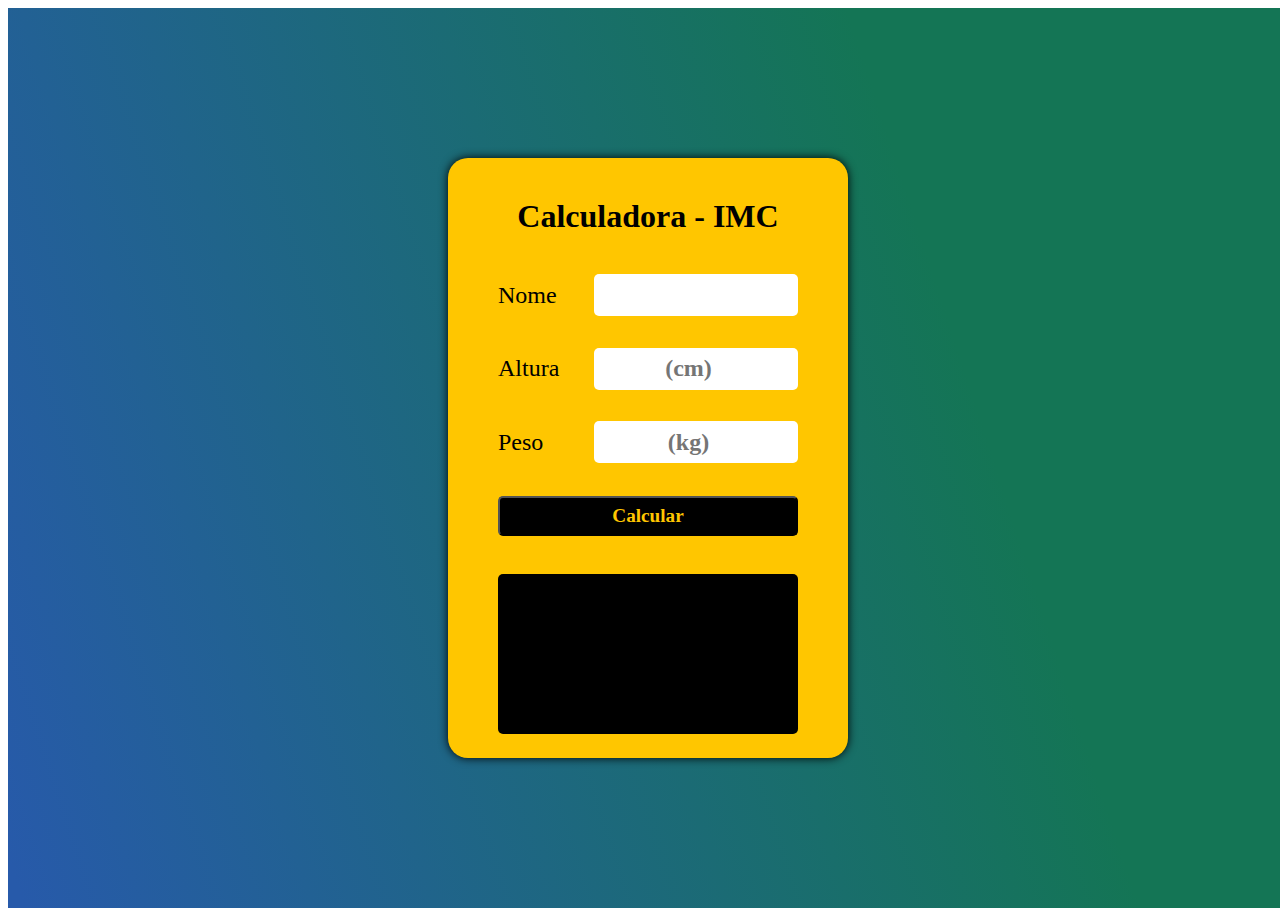
<file: Calculador_IMC_Js/index.html>
<!DOCTYPE html>
<html lang="en">
<head>
    <meta charset="UTF-8">
    <meta http-equiv="X-UA-Compatible" content="IE=edge">
    <meta name="viewport" content="width=device-width, initial-scale=1.0">
    <link rel="stylesheet" href="styles/styles.css">
    <title>Calculadora_IMC</title>
</head>
<body>
    <main>
        <div class="container">
            <div class="title"> Calculadora - IMC</div>
            <div class="input">
                <label>Nome</label>
                <input type="text" id="nome">
            </div>
            <div class="input">
                <label>Altura</label>
                <input type="number" id="altura" placeholder="(cm)">
            </div>
            <div class="input">
                <label>Peso</label>
                <input type="number" id="peso" placeholder="(kg)">
            </div>
            <button id="calcular">Calcular</button>
            <div class="result" id ="resultado"></div>
        </div>
    </main>
    <script src="JS/javas.js"></script>
</body>
</html>
</file>
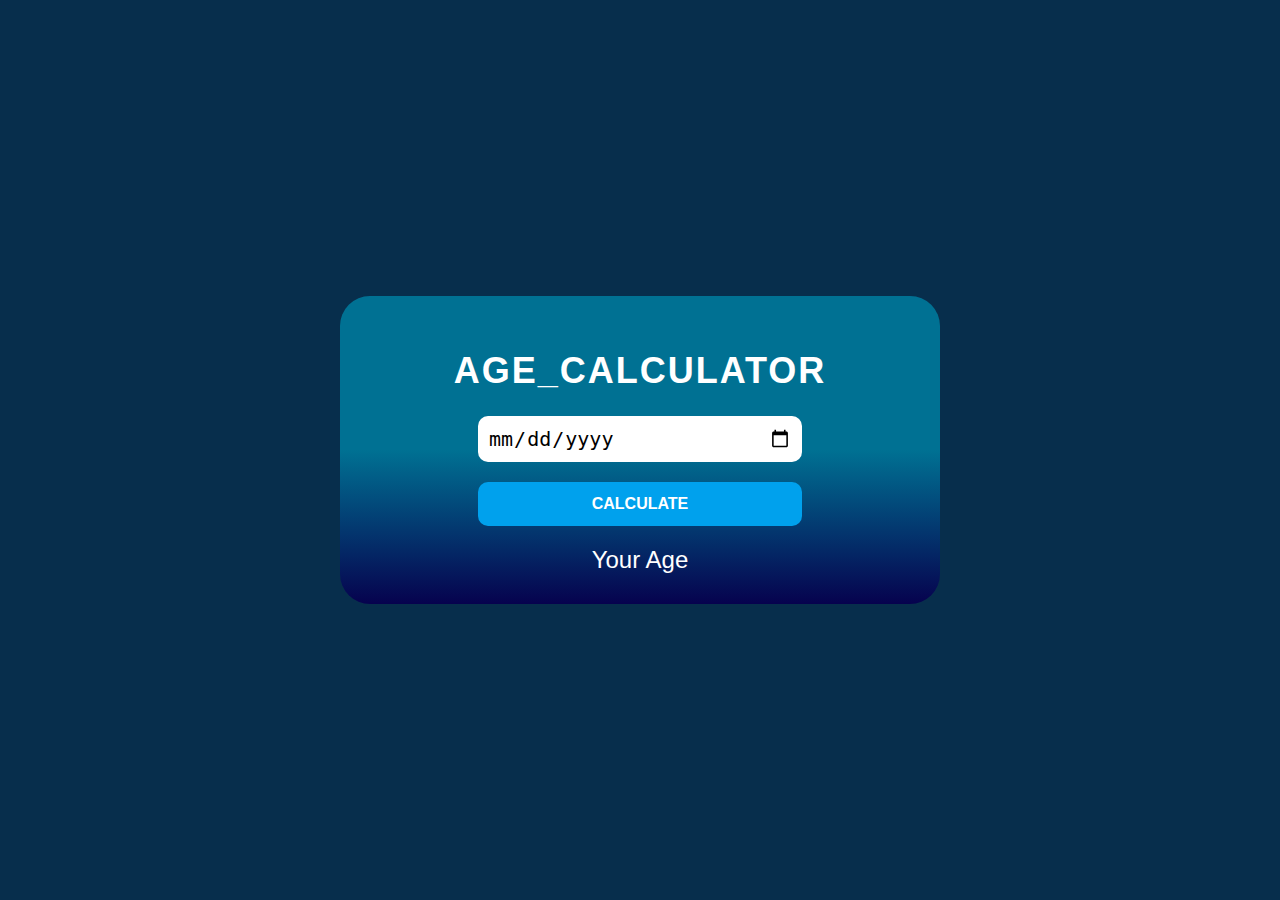
<file: Age_Calculator_Js/Age_Calculator.html>
<!DOCTYPE html>
<html lang="en">
<head>
    <meta charset="UTF-8">
    <meta http-equiv="X-UA-Compatible" content="IE=edge">
    <meta name="viewport" content="width=device-width, initial-scale=1.0">
    <link rel="stylesheet" href="styles/age_calculator.css">
    <title>Age_calculator</title>
</head>
<body>
  <div class="age-calculator">
    <h1>Age_Calculator</h1>
    <input type="date" name = "" id="birth_date" >
    <button id="calculate_btn">Calculate</button>
    <div id="calculate_age">Your Age</div>
  </div>
<script src="age_calculator.js"></script>
</body>
</html>
</file>
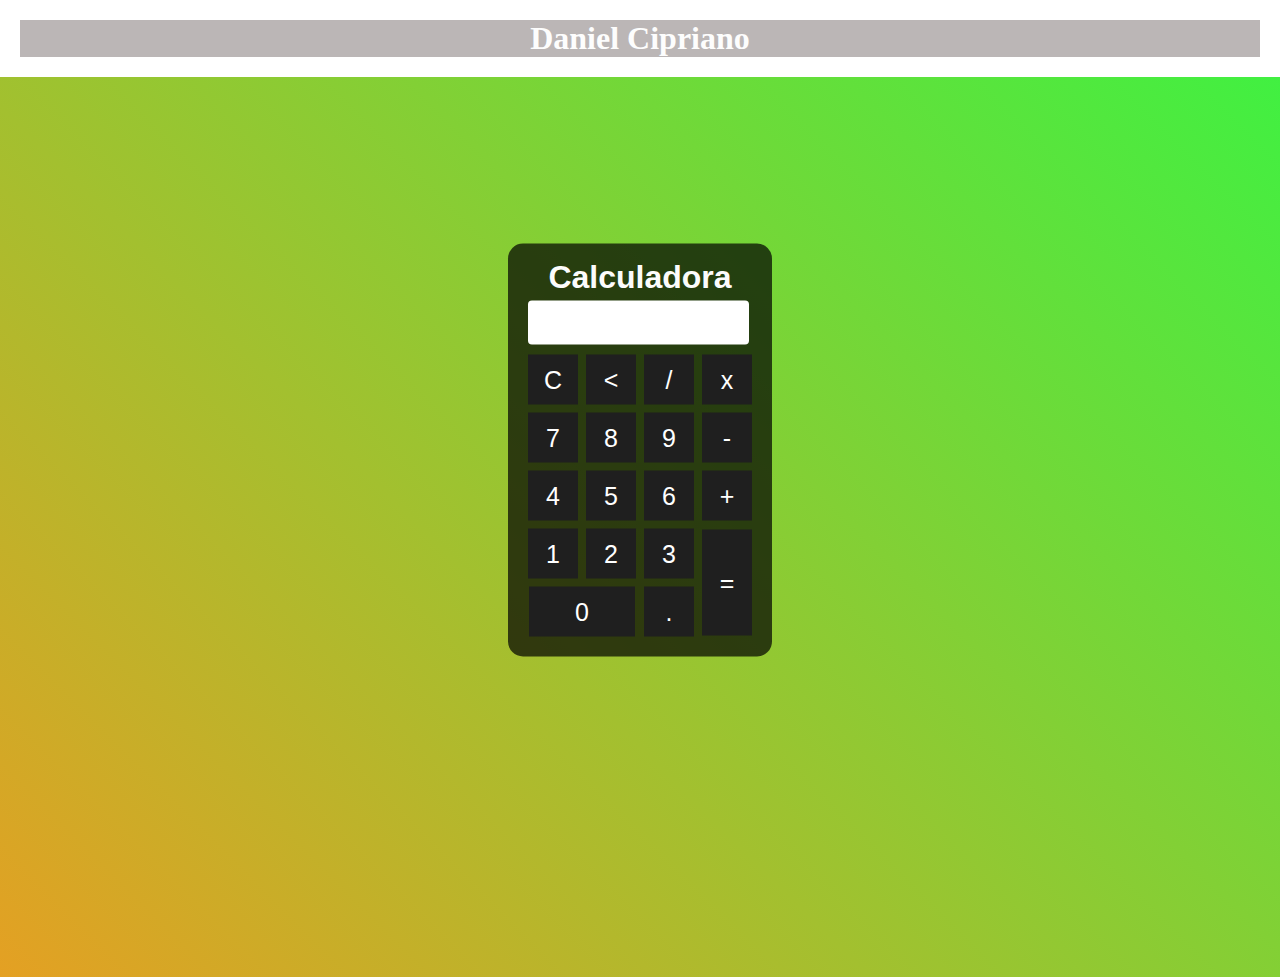
<file: Calculadora_Simples_JS/Calculadora_Js.html>
<!DOCTYPE html>
<html lang="en">
<head>
    <meta charset="UTF-8">
    <meta http-equiv="X-UA-Compatible" content="IE=edge">
    <meta name="viewport" content="width=device-width, initial-scale=1.0">
    <link rel="stylesheet" href="styles/styles.css">
    <title>Calculadora</title>
</head>
<body>
    <header>
        <h1 class="dado">Daniel Cipriano</h1>
    </header>
    <div class="fundo">
       <div class="calculadora">
           <h1>Calculadora</h1>
           <p id="resultado"></p>
           <table>
               <tr>
                   <td><button class="botao"  onclick="clean()">C</button></td>
                   <td><button class="botao"  onclick="back()"><</button></td>
                   <td><button class="botao"  onclick="insert('/')">/</button></td>
                   <td><button class="botao"  onclick="insert('*')">x</button></td>
               </tr>

               <tr>
                <td><button class="botao" onclick="insert('7')">7</button></td>
                <td><button class="botao" onclick="insert('8')">8</button></td>
                <td><button class="botao" onclick="insert('9')">9</button></td>
                <td><button class="botao" onclick="insert('-')">-</button></td>
            </tr>

            <tr>
                <td><button class="botao" onclick="insert('4')">4</button></td>
                <td><button class="botao" onclick="insert('5')">5</button></td>
                <td><button class="botao" onclick="insert('6')">6</button></td>
                <td><button class="botao" onclick="insert('+')">+</button></td>
            </tr>
            <tr>
                <td><button class="botao" onclick="insert('1')">1</button></td>
                <td><button class="botao" onclick="insert('2')">2</button></td>
                <td><button class="botao" onclick="insert('3')">3</button></td>
                <td rowspan="2"><button  class="botao"  onclick="calcular()" style="height: 106px;">=</button></td>
            </tr>
            <tr>
                <td colspan="2"><button class="botao" onclick="insert('0')" style="width: 106px;">0</button></td>
                <td><button class="botao" onclick="insert('.')">.</button></td>
            </tr>
           </table>

       </div>

    </div>
    <script src="JS/Script.js"></script>
</body>
</html>
</file>
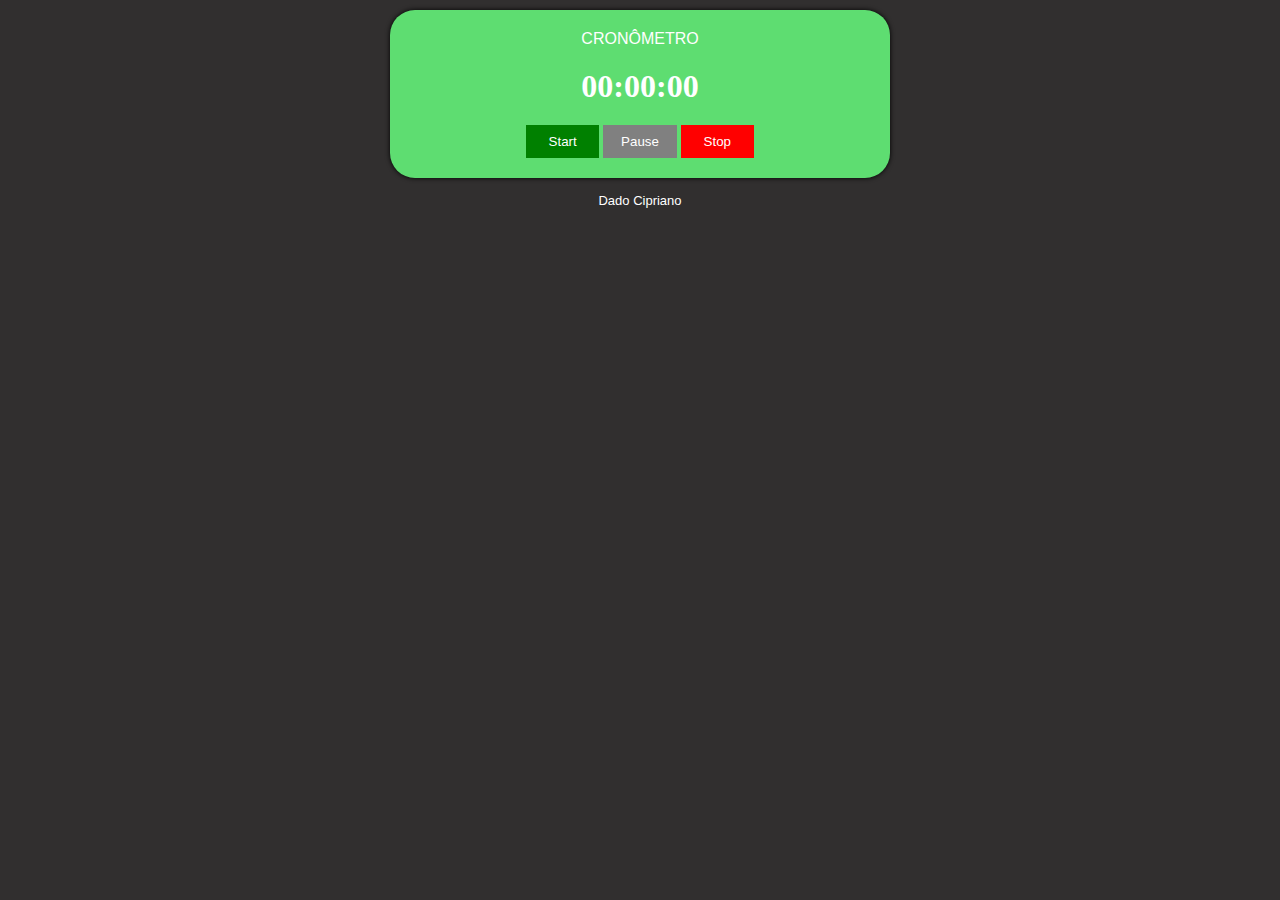
<file: Cronometro_Js/Cronometro.html>
<!DOCTYPE html>
<html lang="en">
<head>
    <meta charset="UTF-8">
    <meta http-equiv="X-UA-Compatible" content="IE=edge">
    <meta name="viewport" content="width=device-width, initial-scale=1.0">
    <link rel="stylesheet" href="styles/styles.css">
    <title>Cronometro</title>
</head>
<body>
    <div class="max_width">
    <p>CRONÔMETRO</p>
    <h1 id="watch">00:00:00</h1>
    <button class="iniciar" id="start" onclick="start()">Start</button>
    <button class="pausar" id="pause" onclick="pause()">Pause</button>
    <button class="parar" id="stop" onclick="stop()">Stop</button>
    </div>  
    <footer><p>Dado Cipriano</p></footer>  
    <script src="Cronometro.js"></script>
</body>
</html>
</file>
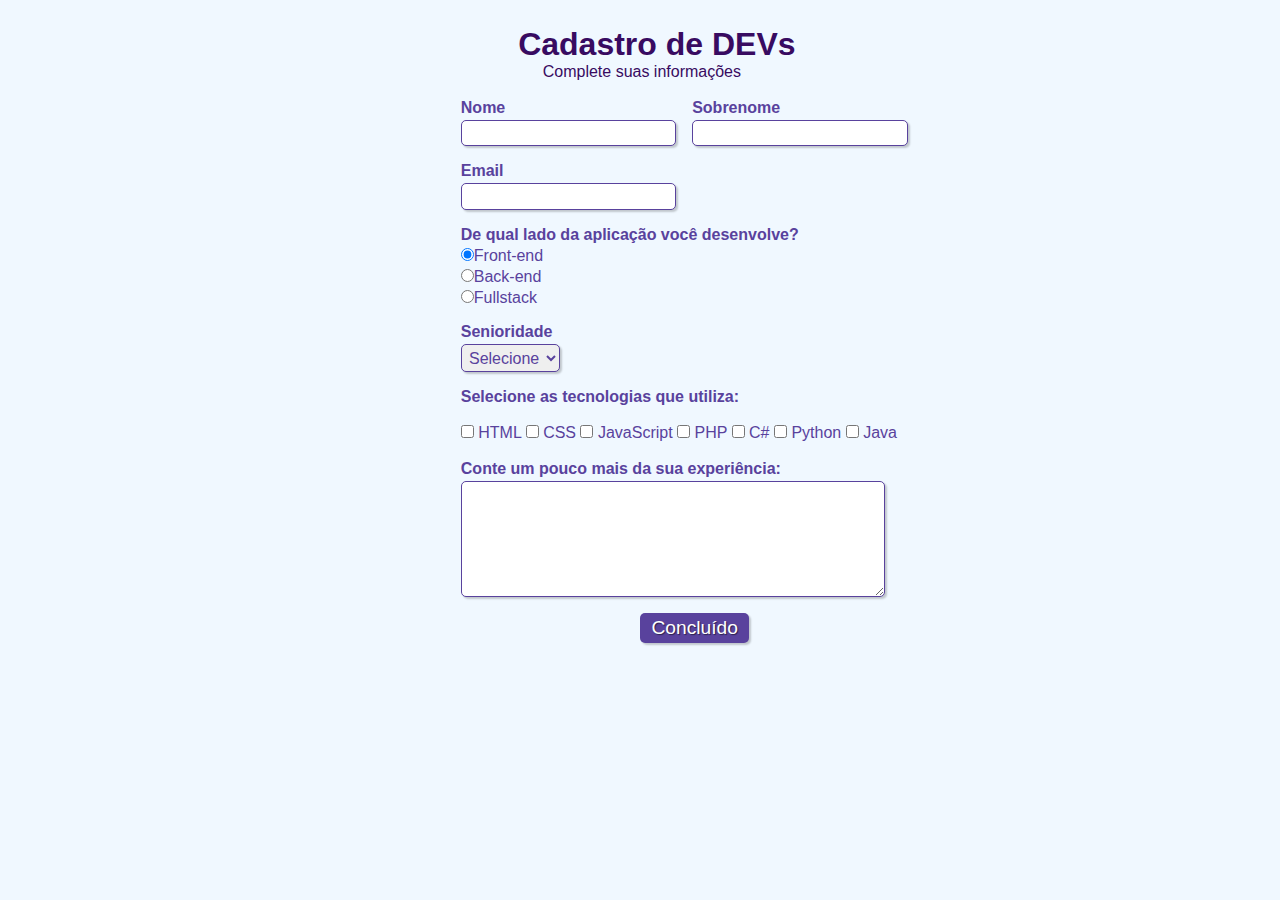
<file: Formulario_Dev_html_css/Formulario_Dev.html>
<!doctype html>
<html>
    <head>
        <!-- Metadados -->
        <meta charset="utf-8">
        <meta name="viewport" content="width=device-width, initial-scale=1, shrink-to-fit=no">

        <!-- CSS -->
        <link rel="stylesheet" href="styles/formulario_dev.css">

        <!-- Título da página (aparece na aba) -->
        <title>Cadastro_DEVs</title>
    </head>
    <body>  
        <!-- Cabeçalho com título e subtítulo (ambos com css de id "titulo") -->
        <div>
            <h1 id="titulo">Cadastro de DEVs</h1>
            <p id="subtitulo">Complete suas informações</p>
            <br>
        </div>
        <!-- Início do formulário -->
        <form>
            <fieldset class="grupo">
                <!-- Campo do nome com legenda "nome" e css de classe "campo" -->
                <div class="campo">
                    <label for="nome"><strong>Nome</strong></label>
                    <input type="text" name="nome" id="nome" required>
                </div>

                <!-- Campo do sobrenome com legenda "sobrenome" e css de classe "campo" -->
                <div class="campo">
                    <label for="sobrenome"><strong>Sobrenome</strong></label>
                    <input type="text" name="sobrenome" id="sobrenome" required>
                </div>
            </fieldset> 

            <!-- Campo de email com-->
            <div class="campo">
                <label for="email"><strong>Email</strong></label>
                <input type="email" name="email" id="email" required>
            </div>

            <!-- Campo de desenvolvimento web com 3 opções de botões selecionáveis (radio button) e css de classe "campo" -->
            <div class="campo">
                <label><strong>De qual lado da aplicação você desenvolve?</strong></label>
                <label>
                    <input type="radio" name="devweb" value="frontend" checked>Front-end
                </label>
                <label>
                    <input type="radio" name="devweb" value="backend">Back-end
                </label>
                <label>
                    <input type="radio" name="devweb" value="fullstack">Fullstack
                </label>
            </div>

            <!-- Campo de senioridade com 3 opções para escolha (select option) e css de classe "campo" -->
            <div class="campo">
                <label for="senioridade"><strong>Senioridade</strong></label>
                <select id="senioridade" required>
                  <option selected disabled value="">Selecione</option>
                  <option>Júnior</option>
                  <option>Pleno</option>
                  <option>Sênior</option>
                </select>
            </div>

            <fieldset class="grupo">
                <!-- Campo de tecnologias para escolha de 1 ou mais opções para marcar (checkbox) e css de classe "campo" -->
                <div id="check">
                    <label><strong>Selecione as tecnologias que utiliza:</strong></label><br><br>
                    <input type="checkbox" id="tecnologia1" name="tecnologia1" value="HTML">
                    <label for="tecnologia1"> HTML</label>
                    <input type="checkbox" id="tecnologia2" name="tecnologia2" value="CSS">
                    <label for="tecnologia2"> CSS</label>
                    <input type="checkbox" id="tecnologia3" name="tecnologia3" value="JavaScript">
                    <label for="tecnologia3"> JavaScript</label>
                    <input type="checkbox" id="tecnologia4" name="tecnologia4" value="PHP">
                    <label for="tecnologia4"> PHP</label>
                    <input type="checkbox" id="tecnologia5" name="tecnologia5" value="C#">
                    <label for="tecnologia5"> C#</label>
                    <input type="checkbox" id="tecnologia6" name="tecnologia6" value="Python">
                    <label for="tecnologia6"> Python</label>
                    <input type="checkbox" id="tecnologia7" name="tecnologia7" value="Java">
                    <label for="tecnologia7"> Java</label>
                </div>
            </fieldset>

            <!-- Caixa de texto -->
            <div class="campo">
                <br>
                <label for="experiencia"><strong>Conte um pouco mais da sua experiência: </strong></label>
                <textarea rows="6" style="width: 26em" id="experiencia" name="experiencia"></textarea>
            </div>

            <!-- Botão para enviar o formulário -->
            <button class="botao" type="submit" onsubmit="">Concluído</button>            

        </form>
    </body>
</html>
</file>
<file: Calculador_IMC_Js/styles/styles.css>
main{
    display: flex;
    width: 100vw;
    height: 100vh;
    background:linear-gradient(72deg, #275aaa 1%, #147555 72%);
    align-items: center;
    justify-content: center;
}
.container{
    display: flex;
    flex-direction: column;
    background-color: rgb(255,198, 0);
    width: 400px;
    height: 600px;
    align-items: center;
    justify-content: space-evenly;
    border-radius: 20px;
    box-shadow: 0 0 10px;
}
.title{
    display: flex;
    justify-content: center;
    align-items: center;
    width: 500px;
    height: 50px;
    font: bold 2rem serif;
}
.input{
    display: flex;
    width: 300px;
    height: 40px;
    justify-content: space-between;
    align-items: center;
}
.input input{
    width: 200px;
    height: 40px;
    border-radius: 5px;
    border: none;
    outline: 0;
    font:bold 1.5rem serif;
    text-align: center;
}
.input label {
    font: 1.5rem serif;
}
button{
    width: 300px;
    height: 40px;
    font:  bold 1.2rem serif;
    background-color: #000;
    color:rgb(255,198, 0);
    outline: none;
    border-radius: 5px;
    cursor: pointer;
}
.result{
    display: flex;
    margin-top: 5px;
    align-items: center;
    width: 300px;
    height: 150px;
    border-radius: 5px;
    font: italic 1rem serif;
    box-shadow: 0px 10px black;
    background-color: #000;
    color: rgb(255,198, 0);
    padding: 20px;
    box-sizing: border-box;
    user-select: none;
}
</file>
<file: Age_Calculator_Js/styles/age_calculator.css>
*{
    box-sizing: border-box;
}
body{
    font-size: 16px;
    margin: 0;
    background: #072e4c;
    font-family: Arial;
    color: #000;
    display: flex;
    min-height: 100vh;
    align-items: center;
    justify-content: space-around;   
}
.age-calculator{
    background: linear-gradient(to bottom, #007193 50%, #06024e);
    border-radius: 30px;
    color: #fff;
    width: 100%;
    max-width: 600px;
    text-align: center;
    padding: 30px;
}
.age-calculator h1{
    font-size: 36px;
    margin: 0 0 20;
    text-transform: uppercase;
    letter-spacing: 2px;
}
.age-calculator input{
    border-radius: 10px;
    border: 0;
    width: 60%;
    display: block;
    margin: 0 auto 20px;
    font-size: 20px;
    padding: 10px;
}
.age-calculator button{
    display: block;
    border-radius: 10px;
    border: 0;
    width: 60%;
    margin: 0 auto 20px;
    font-size: 16px;
    padding: 13px;
    background: #00a1ed;
    color: #fff;
    font-weight: 700;
    text-transform: uppercase;
    cursor: pointer;
    outline: none;
}
#calculate_age{
    font-size: 24px;
}
</file>
<file: Calculadora_Simples_JS/styles/styles.css>
*{
    margin: 0;
    padding: 0;
}
.dado{
    text-align: center;
    background-color: rgba(87, 74, 74, 0.404);
    font-family: 'Times New Roman', Times, serif;
    color: rgb(253, 253, 253);
    margin: 20px;
}
#resultado{
   word-wrap: break-word;
    word-break: break-all;

    width: 207px;
    height: 30px;
    background-color: white;
    margin: 5px;
    border-radius: 4px;
    font-size: 25px;
    color: black;
    text-align: right;
    padding: 7px;
}
.fundo{
    background-image: linear-gradient(45deg,rgb(228, 160, 35),rgb(65, 240, 65));
    color: rgb(252, 252, 252);
    height: 100vh;
    font-family: Arial, Helvetica, sans-serif;
    text-align: center;
}
.calculadora{
   position: absolute;
   background-color: rgba(0, 0, 0, 0.7);
   top: 50%;
   left: 50%;
   transform:translate(-50% ,-50%);
   border-radius: 15px;
   padding: 15px;
}
.botao{
    height: 50px;
    width: 50px;
    background-color: rgb(31, 31, 31);
    margin: 3px;
    font-size: 25px;
    cursor: pointer;
    border: none;
    color: white;
    outline: none;
}
.botao:hover{
    background-color: rgb(19, 10, 10);
}
</file>
<file: Cronometro_Js/styles/styles.css>
*{
    margin: 0 auto;
    padding: 0;
}
body{
    background-color: rgb(49, 47, 47);
}
.max_width{
    max-width: 500px;
    width:100%;
    padding: 10px;
    box-sizing: border-box;
    margin-top: 10px;
    box-shadow: 0 0 5px;
    border-radius: 25px;
    text-align: center;
    background-color: rgb(94, 221, 113);
    justify-content: center;
}
P{
    color: white;
    font-weight: 500px;
    font-family: 'Lucida Sans', 'Lucida Sans Regular', 'Lucida Grande', 'Lucida Sans Unicode', Geneva, Verdana, sans-serif;
    margin-top: 10px;
}
h1{
    color: white;
    margin: 20px;
}
button {
    cursor: pointer;
    border: none;
    height: 2.5em;
    width: 5.5em;
    color: white;
    margin-bottom: 10px;
}
.iniciar{
    background-color:green;
}
.pausar{
    background-color: grey;
}
.parar{
    background-color: red;
}
footer{
    color: rgba(255, 255, 255, 0.5);
    text-align: center;
    font-size: small;
    margin-top: 15px;
}
</file>
<file: Formulario_Dev_html_css/styles/formulario_dev.css>
* {
    margin: 0;
    padding: 0;
}

/* Elementos com o ID "titulo" */
#titulo {
    font-family: sans-serif;
    color: #380B61;
    margin-left: 7%;
} 

/* Elementos com o ID "subtitulo" */
#subtitulo {
    font-family: sans-serif;
    color: #380B61;
    margin-left: 10%;
} 

#check{
    display: inline-block;
}

/* Elementos de tag <fieldset>*/
fieldset {
    border: 0;
}

/* Elemento de tag <body> */
body{
    background-color: #F0F8FF;
    font-family: sans-serif;
    font-size: 1em;
    color: #59429d;
    margin-left: 36%;
    margin-top: 2%;
    justify-content: center;
}

/* Elementos de tags <body>, <input>, <Select>, <textarea> e <button> */
input, select, textarea, button {
    font-family: sans-serif;
    font-size: 1em;
    color: #59429d;
    border-radius: 5px;
}
/* Elementos de classe "campo" */
.campo {
    margin-bottom: 1em;
}
/* Elementos de classe "campo" de tag <label> */
.campo label {
    margin-bottom: 0.2em;
    color: #59429d;
    display: block;
}
/* Elementos de classe "campo" ou "grupo" de tag <fieldset> */
fieldset.grupo .campo {
    float:  left;
    margin-right: 1em;
}
/* Elementos de classe "campo" das tags <input> com atributo text e email, da tag <select> e da tag <textarea>*/
.campo input[type="text"], .campo input[type="email"], .campo select, .campo textarea {
    padding: 0.2em;
    border: 1px solid #59429d;
    box-shadow: 2px 2px 2px rgba(0,0,0,0.2);
    display: block;
}

/* Elementos de classe "campo" de tag <select> e <option>*/
.campo select option {
    padding-right: 1em;
}

/* Elemento de classe "campo" com tag <input>, <select> e <textarea> tocas com estado da pseudoclasse "focus"*/
.campo input:focus, .campo select:focus, .campo textarea:focus {
    background: #E0E0F8;
}

/* Elemento de classe "botao" */
.botao {
    font-size: 1.2em;
    background: #59429d;
    border: 0;
    margin-bottom: 1em;                                                    
    color: #ffffff;
    padding: 0.2em 0.6em;
    box-shadow: 2px 2px 2px rgba(0,0,0,0.2);
    text-shadow: 1px 1px 1px rgba(0,0,0,0.5);
    position: absolute;
    left: 50%;
}
/* Elemento de classe "botao" com o estado da pseudoclasse "hover" */
.botao:hover {
    background: #CCBBFF;
    box-shadow: inset 2px 2px 2px rgba(0,0,0,0.2);
    text-shadow: none;
}

/* Elementos de classe botão e de tag <select> */
.botao, select{
    cursor: pointer;
}
</file>
